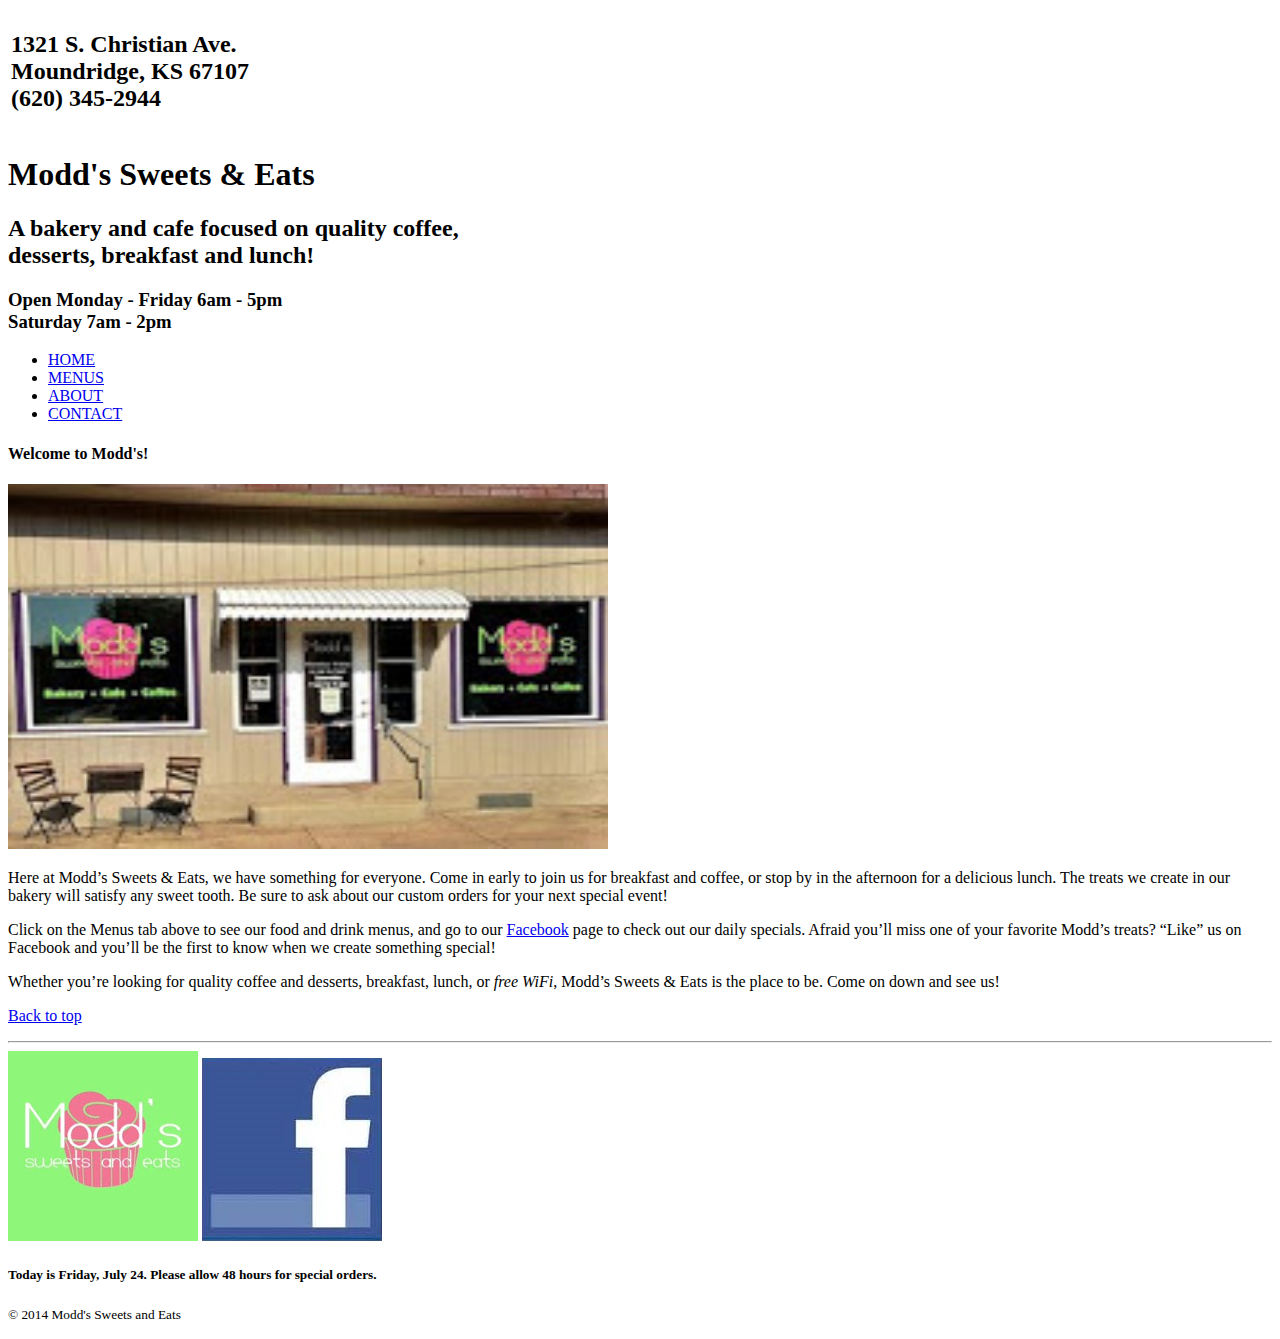
<file: index.html>
<!doctype html>
<html lang="en">

<head>
<meta charset="UTF-8">
<title>Modd's Sweets and Eats</title>
<meta name="description" content="Modd's Sweets and Eats, a food, coffee, and dessert cafe in Moundridge, Kansas.">
<meta name="keywords" content="breakfast, lunch, coffee, homemade, treats, desserts, bakery, local, free wifi">
<link href="style.css" type="text/css" rel="stylesheet">
</head>

<body><div class="width">

<header role="banner" class="header">
<table class="menutab"><tr><td>
<p><h2>1321 S. Christian Ave.<br>Moundridge, KS 67107<br>(620) 345-2944</h2></p>
</td></tr></table>
<h1 id="top">Modd's Sweets & Eats</h1>
<h2>A bakery and cafe focused on quality coffee, <br>desserts, breakfast and lunch!</h2>
<h3>Open Monday - Friday 6am - 5pm <br>Saturday 7am - 2pm</h3>
<nav class="nav-main">
	<ul>
		<li><a class="b" href="index.html">HOME</a></li>
<li><a class="b" href="menus.html">MENUS</a></li>
<li><a class="b" href="about.html">ABOUT</a></li>
<li><a class="b" href="contact.html">CONTACT</a></li>
	</ul>
</nav>
</header>

<!--<div class="container clearfix">
<header>
<table class="menutab"><tr><td>
<p><h2>1321 S. Christian Ave.<br>Moundridge, KS 67107<br>(620) 345-2944</h2></p>
</td></tr></table>
<h1 id="top">Modd's Sweets & Eats</h1>

<h2>A bakery and cafe focused on quality coffee, <br>desserts, breakfast and lunch!</h2>
<div class=nav-unit">
<table class="center"><tr><td>
<h3>Open Monday - Friday 6am - 5pm <br>Saturday 7am - 2pm</h3>
<nav><h4><ul>
<li><a class="b" href="index.html">HOME</a></li>
<li><a class="b" href="menus.html">MENUS</a></li>
<li><a class="b" href="about.html">ABOUT</a></li>
<li><a class="b" href="contact.html">CONTACT</a></li>
</ul></h4></nav>
</td></tr></table>
</nav> -->

</header>

<main role="main">
<h4>Welcome to Modd's!</h4>
<img class="displayed" src="front.jpg" width="600" height="365" alt="Front view of Modd's cafe."/>

<p class="blocktext">Here at Modd’s Sweets & Eats, we have something for everyone. Come in early to join us for breakfast and coffee, or stop by in the afternoon for a delicious lunch. The treats we create in our bakery will satisfy any sweet tooth. Be sure to ask about our custom orders for your next special event!</p>
<p class="blocktext">Click on the Menus tab above to see our food and drink menus, and go to our <a href="https://www.facebook.com/pages/Modds-sweets-eats/126137490905964" title="Link to Modd's facebook page">Facebook</a> page to check out our daily specials. Afraid you’ll miss one of your favorite Modd’s treats? “Like” us on Facebook and you’ll be the first to know when we create something special! </p>
<p class="blocktext">Whether you’re looking for quality coffee and desserts, breakfast, lunch, or <em>free WiFi</em>, Modd’s Sweets & Eats is the place to be. Come on down and see us!</p>
<p class="center"><a href="#top">Back to top</a>
</main>


<footer>
<hr>

<a href="http://studentaccess.emporia.edu/~pschrei1/modds/index.html"><img class="modd" src="logo.jpg" alt="Modd's logo." title="Go to Modd's home page"></a>
<!--<img class="modd2" src="logo.jpg" alt="Modd's logo."> -->
<a href="https://www.facebook.com/pages/Modds-sweets-eats/126137490905964"><img class="face" src="face.jpg" alt="Facebook logo" title="Go to Modd's facebook page"></a>

<SCRIPT>
var dayName = new Array ("Sunday", "Monday", "Tuesday", "Wednesday",
                                              "Thursday", "Friday", "Saturday");

var monthName = new Array ("January", "February", "March", "April", "May",
                                                  "June", "July", "August", "September", "October",
                                                  "November", "December");

var now = new Date();

</SCRIPT>


<SCRIPT>

// getDay() -- day of the week (a number between 0 - 6)
// getMonth() -- month of the year (a number between 0 - 11)
// getDate() -- day of the month (a number between 1 - 31)
document.write("<H5>Today is " +
                          dayName[now.getDay()] + ", " +
                          monthName[now.getMonth()] + " " +
                          now.getDate() + ". Please allow 48 hours for special orders.</H5>")

</SCRIPT>
<p class="center"><small>&#169; 2014 Modd's Sweets and Eats</small></p>
</footer>

</div>
<script>
  (function(i,s,o,g,r,a,m){i['GoogleAnalyticsObject']=r;i[r]=i[r]||function(){
  (i[r].q=i[r].q||[]).push(arguments)},i[r].l=1*new Date();a=s.createElement(o),
  m=s.getElementsByTagName(o)[0];a.async=1;a.src=g;m.parentNode.insertBefore(a,m)
  })(window,document,'script','//www.google-analytics.com/analytics.js','ga');

  ga('create', 'UA-53265728-1', 'auto');
  ga('send', 'pageview');

</script>
</body>

</html>
</file>
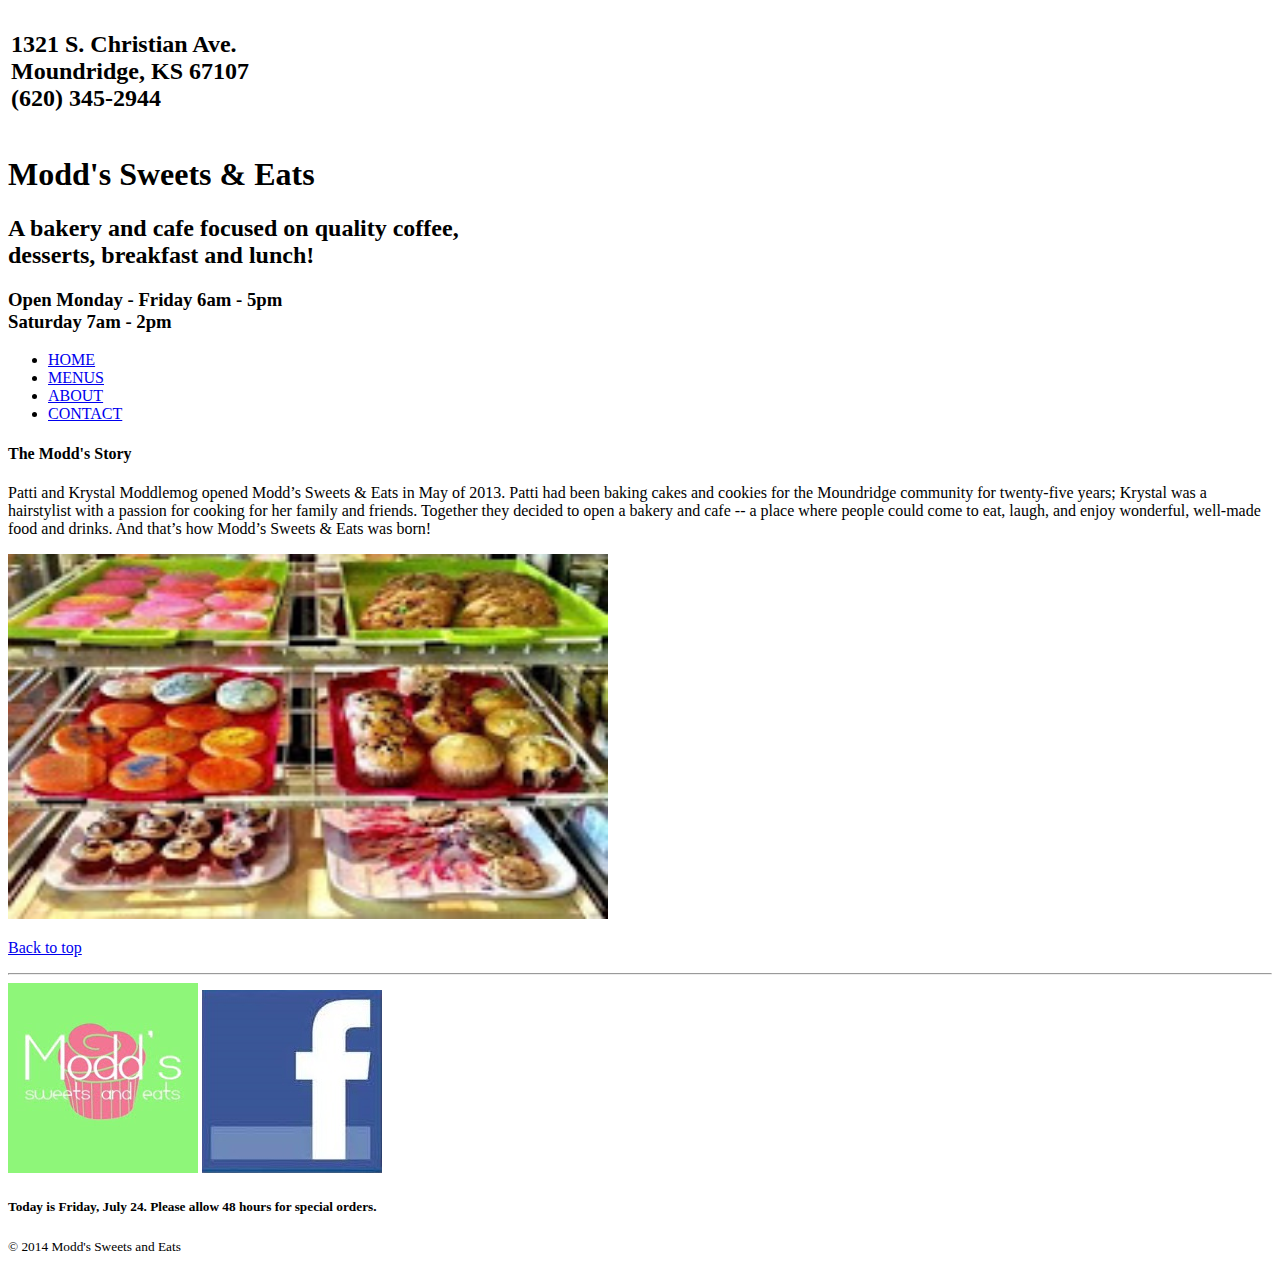
<file: about.html>
<!doctype html>
<html lang="en">

<head>
<meta charset="UTF-8">
<title>Modd's Sweets and Eats</title>
<meta name="description" content="Modd's Sweets and Eats in Moundridge, Kansas about page.">
<meta name="keywords" content="Moddlemog, history, Modd's, treats, cafe, story">
<link href="style.css" type="text/css" rel="stylesheet">
</head>

<body><div class="width">

<header role="banner" class="header">
<table class="menutab"><tr><td>
<p><h2>1321 S. Christian Ave.<br>Moundridge, KS 67107<br>(620) 345-2944</h2></p>
</td></tr></table>
<h1 id="top">Modd's Sweets & Eats</h1>
<h2>A bakery and cafe focused on quality coffee, <br>desserts, breakfast and lunch!</h2>
<h3>Open Monday - Friday 6am - 5pm <br>Saturday 7am - 2pm</h3>
<nav class="nav-main">
	<ul>
		<li><a class="b" href="index.html">HOME</a></li>
<li><a class="b" href="menus.html">MENUS</a></li>
<li><a class="b" href="about.html">ABOUT</a></li>
<li><a class="b" href="contact.html">CONTACT</a></li>
	</ul>
</nav>
</header>

<main role="main">
<h4>The Modd's Story</h4>

<p class="blocktext">Patti and Krystal Moddlemog opened Modd’s Sweets & Eats in May of 2013. Patti had been baking cakes and cookies for the Moundridge community for twenty-five years; Krystal was a hairstylist with a passion for cooking for her family and friends. Together they decided to open a bakery and cafe -- a place where people could come to eat, laugh, and enjoy wonderful, well-made food and drinks. And that’s how Modd’s Sweets & Eats was born!</p>

<img class="displayed" src="treats.jpg" width="600" height="365" alt="Bakery treats."/>

<p class="center"><a href="#top">Back to top</a>

</main>

<footer>
<hr>

<a href="http://studentaccess.emporia.edu/~pschrei1/modds/index.html"><img class="modd" src="logo.jpg" alt="Modd's logo." title="Go to Modd's home page"></a>
<!--<img class="modd2" src="logo.jpg" alt="Modd's logo."> -->
<a href="https://www.facebook.com/pages/Modds-sweets-eats/126137490905964"><img class="face" src="face.jpg" alt="Facebook logo" title="Go to Modd's facebook page"></a>

<SCRIPT>
var dayName = new Array ("Sunday", "Monday", "Tuesday", "Wednesday",
                                              "Thursday", "Friday", "Saturday");

var monthName = new Array ("January", "February", "March", "April", "May",
                                                  "June", "July", "August", "September", "October",
                                                  "November", "December");

var now = new Date();

</SCRIPT>


<SCRIPT>

// getDay() -- day of the week (a number between 0 - 6)
// getMonth() -- month of the year (a number between 0 - 11)
// getDate() -- day of the month (a number between 1 - 31)
document.write("<H5>Today is " +
                          dayName[now.getDay()] + ", " +
                          monthName[now.getMonth()] + " " +
                          now.getDate() + ". Please allow 48 hours for special orders.</H5>")

</SCRIPT>
<p class="center"><small>&#169; 2014 Modd's Sweets and Eats</small></p>
</footer>
</div>
<script>
  (function(i,s,o,g,r,a,m){i['GoogleAnalyticsObject']=r;i[r]=i[r]||function(){
  (i[r].q=i[r].q||[]).push(arguments)},i[r].l=1*new Date();a=s.createElement(o),
  m=s.getElementsByTagName(o)[0];a.async=1;a.src=g;m.parentNode.insertBefore(a,m)
  })(window,document,'script','//www.google-analytics.com/analytics.js','ga');

  ga('create', 'UA-53265728-1', 'auto');
  ga('send', 'pageview');

</script>
</body>

</html>
</file>
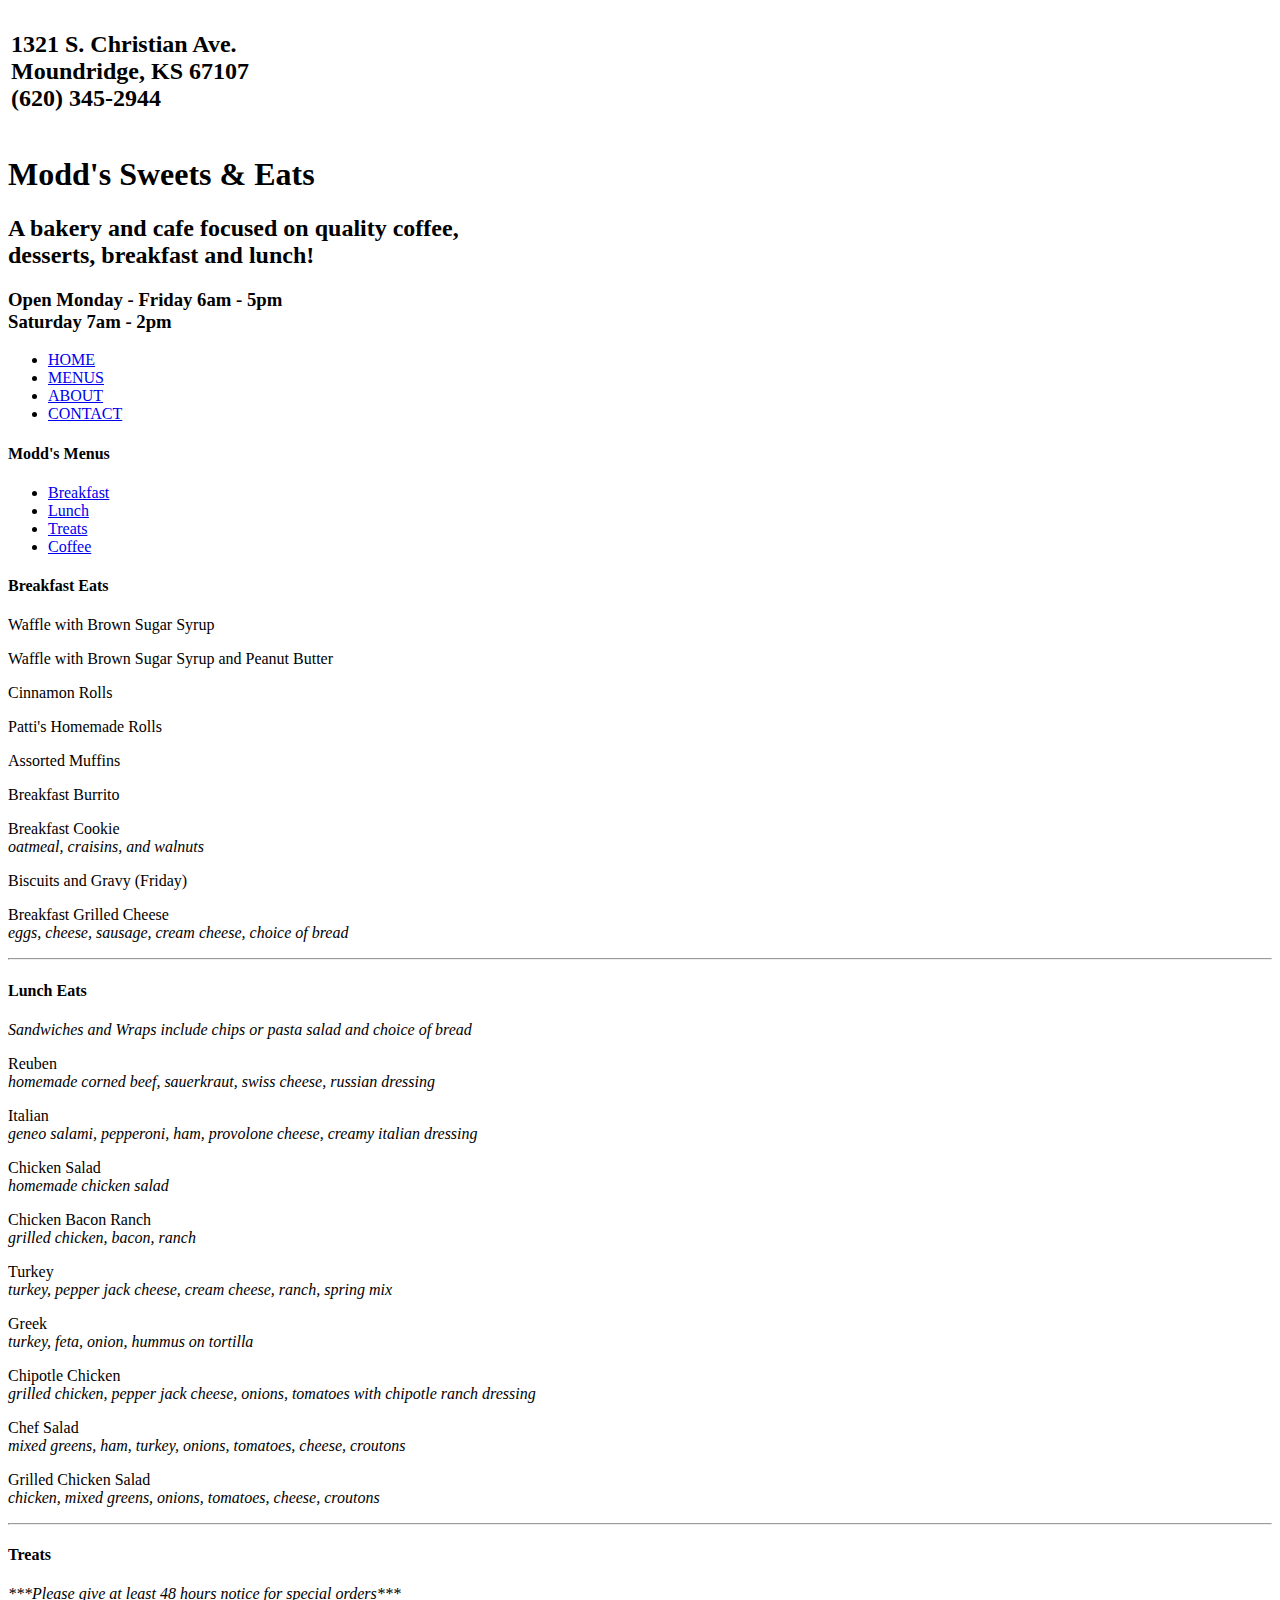
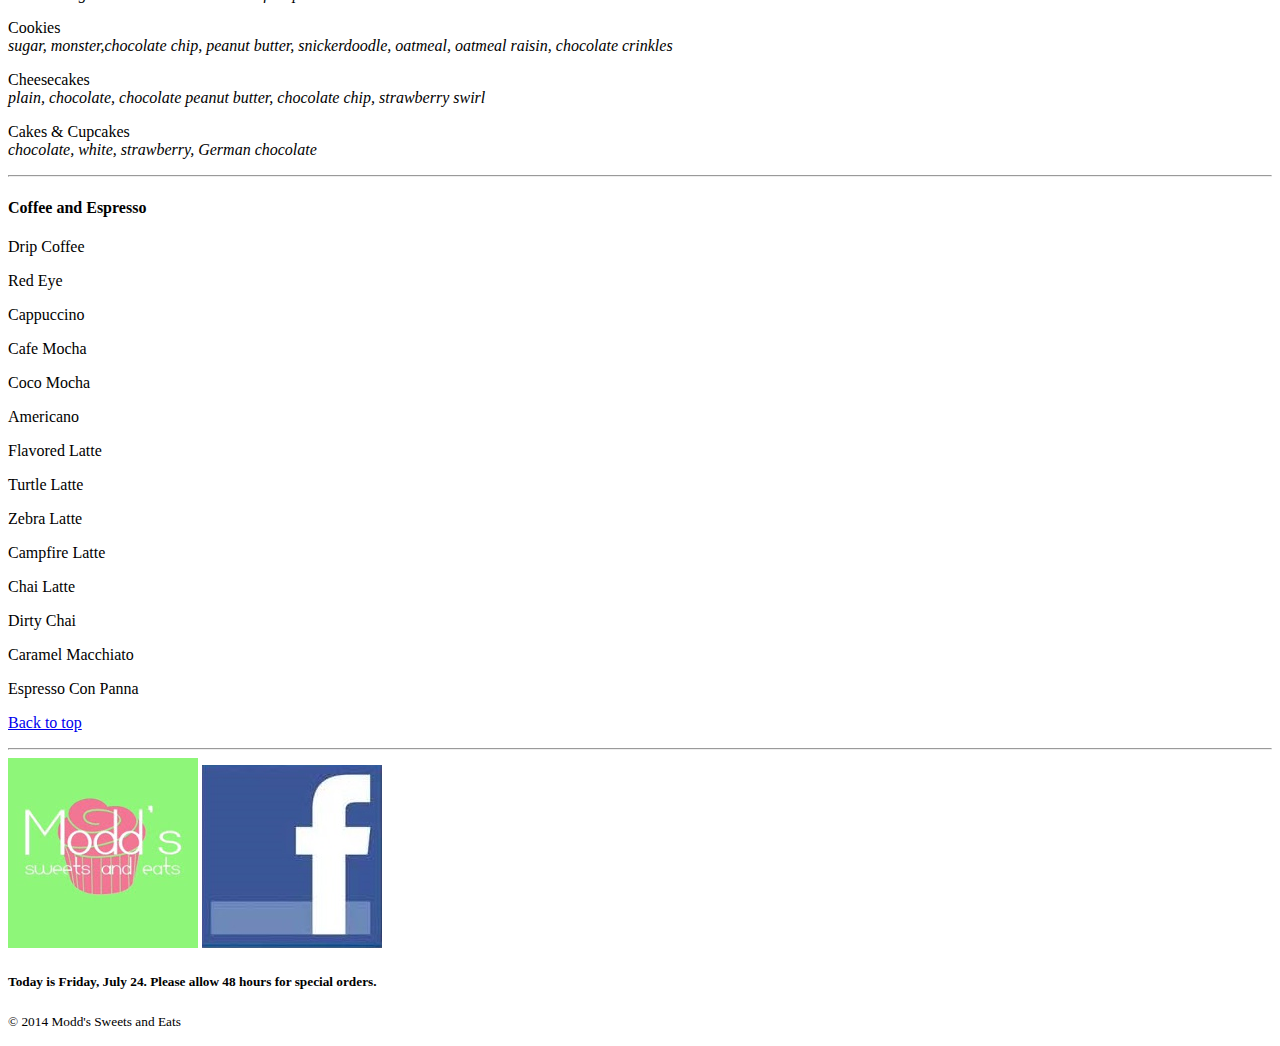
<file: menus.html>
<!doctype html>
<html lang="en">

<head>
<meta charset="UTF-8">
<title>Modd's Sweets and Eats</title>
<meta name="description" content="Menus for Modd's Sweets and Eats, a food, coffee, and dessert cafe in Moundridge, Kansas.">
<meta name="keywords" content="menu, breakfast, lunch, coffee, homemade, treats, desserts, bakery, local ">
<link href="style.css" type="text/css" rel="stylesheet">
</head>
<body><div class="width">

<header role="banner" class="header">
<table class="menutab"><tr><td>
<p><h2>1321 S. Christian Ave.<br>Moundridge, KS 67107<br>(620) 345-2944</h2></p>
</td></tr></table>
<h1 id="top">Modd's Sweets & Eats</h1>
<h2>A bakery and cafe focused on quality coffee, <br>desserts, breakfast and lunch!</h2>
<h3>Open Monday - Friday 6am - 5pm <br>Saturday 7am - 2pm</h3>
<nav class="nav-main">
	<ul>
		<li><a class="b" href="index.html">HOME</a></li>
<li><a class="b" href="menus.html">MENUS</a></li>
<li><a class="b" href="about.html">ABOUT</a></li>
<li><a class="b" href="contact.html">CONTACT</a></li>
	</ul>
</nav>
</header>

<main role="main">
<h4>Modd's Menus</h4>

<ul class="meals">  <!--these are linked to the h4's below-->
	
		<li><a href="#breakfast">Breakfast</a></li>
		<li><a href="#lunch">Lunch</a></li>
		<li><a href="#treats">Treats</a></li>
		<li><a href="#coffee">Coffee</a></li>
		</ul>

	
<!-- <ul class="drinks">
	<li> Drip Coffee </li>
	<li> Red Eye </li>
	<li>Cappuccino  </li>
	<li> Cafe Mocha </li>
	<li> Coco Mocha </li>
	<li>  Americano</li>
	<li> Flavored Latte </li>
	<li> Turtle Latte </li>
	<li> Zebra Latte </li>
	<li> Campfire Latte </li>
	<li> Chai Latte</li>
	<li>  Dirty Chai</li>
	<li> Caramel Macchiato </li>
	<li>  Espresso Con Panna</li> 
	</ul> -->
	
<h4 id="breakfast">Breakfast Eats</h4>	
<p class="center">Waffle with Brown Sugar Syrup</p>
<p class="center">Waffle with Brown Sugar Syrup and Peanut Butter</p>
<p class="center">Cinnamon Rolls</p>
<p class="center">Patti's Homemade Rolls</p>
<p class="center">Assorted Muffins</p>
<p class="center">Breakfast Burrito</p>
<p class="center">Breakfast Cookie <br><em>oatmeal, craisins, and walnuts</em></p>
<p class="center">Biscuits and Gravy (Friday)</p>
<p class="center">Breakfast Grilled Cheese <br><em>eggs, cheese, sausage, cream cheese, choice of bread</em></p>
<hr>
<h4 id="lunch">Lunch Eats</h4>
<p class="center"><em>Sandwiches and Wraps include chips or pasta salad and choice of bread</em></p>
<p class="center">Reuben <br><em>homemade corned beef, sauerkraut, swiss cheese, russian dressing</em></p>
<p class="center">Italian <br><em>geneo salami, pepperoni, ham, provolone cheese, creamy italian dressing</em></p>
<p class="center">Chicken Salad <br><em>homemade chicken salad</em></p>
<p class="center">Chicken Bacon Ranch <br><em>grilled chicken, bacon, ranch</em></p>
<p class="center">Turkey <br><em>turkey, pepper jack cheese, cream cheese, ranch, spring mix</em></p>
<p class="center">Greek <br><em>turkey, feta, onion, hummus on tortilla</em></p>
<p class="center">Chipotle Chicken<br><em>grilled chicken, pepper jack cheese, onions, tomatoes with chipotle ranch dressing</em></p>
<p class="center">Chef Salad<br><em>mixed greens, ham, turkey, onions, tomatoes, cheese, croutons</em></p>
<p class="center">Grilled Chicken Salad<br><em>chicken, mixed greens, onions, tomatoes, cheese, croutons</em></p>
<hr>
<h4 id="treats">Treats</h4>
<p class="center"><em>***Please give at least 48 hours notice for special orders***</em></p>
<p class="center">Cookies<br><em>sugar, monster,chocolate chip, peanut butter, snickerdoodle, oatmeal, oatmeal raisin, chocolate crinkles</em></p>
<p class="center">Cheesecakes<br><em>plain, chocolate, chocolate peanut butter, chocolate chip, strawberry swirl</em></p>
<p class="center">Cakes & Cupcakes<br><em>chocolate, white, strawberry, German chocolate</em></p>
<hr>
<h4 id="coffee">Coffee and Espresso</h4>
	<p class="center">Drip Coffee</p>
	<p class="center">Red Eye</p>
	<p class="center">Cappuccino</p>
	<p class="center">Cafe Mocha</p>
	<p class="center">Coco Mocha</p>
	<p class="center">Americano</p>
	<p class="center">Flavored Latte</p>
	<p class="center">Turtle Latte</p>
	<p class="center">Zebra Latte</p>
	<p class="center">Campfire Latte</p>
	<p class="center">Chai Latte</p>
	<p class="center">Dirty Chai</p>
	<p class="center">Caramel Macchiato</p>
	<p class="center">Espresso Con Panna</p>
	
<p class="center"><a href="#top">Back to top</a>
	
</main>
	
<footer>
<hr>

<a href="http://studentaccess.emporia.edu/~pschrei1/modds/index.html"><img class="modd" src="logo.jpg" alt="Modd's logo." title="Go to Modd's home page"></a>
<!--<img class="modd2" src="logo.jpg" alt="Modd's logo."> -->
<a href="https://www.facebook.com/pages/Modds-sweets-eats/126137490905964"><img class="face" src="face.jpg" alt="Facebook logo" title="Go to Modd's facebook page"></a>

<SCRIPT>
var dayName = new Array ("Sunday", "Monday", "Tuesday", "Wednesday",
                                              "Thursday", "Friday", "Saturday");

var monthName = new Array ("January", "February", "March", "April", "May",
                                                  "June", "July", "August", "September", "October",
                                                  "November", "December");

var now = new Date();

</SCRIPT>


<SCRIPT>

// getDay() -- day of the week (a number between 0 - 6)
// getMonth() -- month of the year (a number between 0 - 11)
// getDate() -- day of the month (a number between 1 - 31)
document.write("<H5>Today is " +
                          dayName[now.getDay()] + ", " +
                          monthName[now.getMonth()] + " " +
                          now.getDate() + ". Please allow 48 hours for special orders.</H5>")

</SCRIPT>
<p class="center"><small>&#169; 2014 Modd's Sweets and Eats</small></p>
</footer>
</div>
<script>
  (function(i,s,o,g,r,a,m){i['GoogleAnalyticsObject']=r;i[r]=i[r]||function(){
  (i[r].q=i[r].q||[]).push(arguments)},i[r].l=1*new Date();a=s.createElement(o),
  m=s.getElementsByTagName(o)[0];a.async=1;a.src=g;m.parentNode.insertBefore(a,m)
  })(window,document,'script','//www.google-analytics.com/analytics.js','ga');

  ga('create', 'UA-53265728-1', 'auto');
  ga('send', 'pageview');

</script>
</body>

</html>
</file>
<file: style.css>
�PNG

   IHDR   �   �   "�   sBIT��O�    IDATx��ٓ�}�{�\+��� ����])RCrd��z��px���ï�_���o�a"<3vxFs���3�4�dq(n I�X���譺k�r_�r��X)Ap��P�]Yu2�W�|���~��`Ĉ�=����22���tF< #��Lg�22���tF< $�oeeE�e�����ٳg�=z��A!D��S��=�&��|���J%!��s>77�h4��`�0qw�=z�� !�2 p.��Z� � ����0(�t!� 0� B@ � �+�zI׹3��Z�U���^-LL|��7�q��c��?����\>�#G������??�8!��u�ؘF<s��쳳Q�=:���Bp���)u]j$M���\��)��~��?~�@�lߟ,ON���(JR21q�a_��ߒ{5�;q� h�J�����d�1U `L`�^�r�!̺%�9ʺ#��3�Ƀ5i�gɽ�N�[[��4�4��Jj.'+J�i�3g����t:���9˲  +++��;�I�PU��|	#�:9�\�¹H��\�)�4)�9&&&�8f�ٶ��n.�������������������qQU% �k�������PP�N��A�������y �"IJi.��#t�u'{q�׫V���mB��{����,!����^�r�++��W�Y��u�W(e��å��Ύ5?_T<1�SU��	����>��������̜8q"����B��(J��B!�˥iz���?���LM-  ~�p�������m��'
S�����~��WWVV4M������{�ax���cǎ9rdkk�V�U�&�"����6���erF6	�\@c  ׍  ����
 !�R*�rv,{*IR��q�k��ώ�i*˲�1�y�	&�X6>
!0�{-���Z!��φ{5�$a?�ѕ矟@0�moq�I�r!@>��~�ɡC�� 綶*�\�uk����3T�!_ˈϔ{����yf&��@QH.'�˚$���� c!���]�#A ��s�J�#���q�!���.��r��}��c����u����F���ΰF|e�z�x@n7�(���e�i:���3��ϼm#>��N΅�q�����������W�������i����ˍ����c���#>o�i!�  �i��c����J�B#/�ܫL���zݝ�4(��^/�4i|<�h���K����N��o|C������zG�i4���Ϩj.����^e2c<Ih�����I/v(��~���C��W+  ˲Z��뺅B!
�4M���͗��vr�$�l�Q���S��A���ϔ˖��q<_�|M���^M�����o�,,�(Me�,,�VW� ����ښ�n����������T�� ��K�tY�0������
�R�̸<5s�!_шψ{5�,�!{�1Bf�Ӕ)
Bd� �� LCv,k�X N1�����W������|1I�`i�s��T$q�0F�.�j5kz:��m-,�'F���ph�,I�uөi�i˲<�[ZZz��'� ���9r��HӐ������W�,I!���t���I�.5n���� ô�cA���������~�8q�AH%efZ,?���Ç����ql�f��M�4��y�#>e�C&s� $��Td�ֈ�&�������-g����}�:a�hZ���f��Q�ňdt1��Έdd:#���x@vW+WWWEI�dffƲ�+W�;v���}�l�k%�ɛon<��T��[Vt�@����2��~LF���}��Eb��������$!��5���5������-�r�F���޶d3�Ð}�q��WN���ַ��;\�ժ�����^O����E&|8<x�,I��v���(J%	3�	AB �yR]���NM!M+:����<99��z�W�^=r䈮�V�\.���LMM��o�&��0dM+4��(I(!�^w����g����E��a(IH��V˳���S�&����t�.�����G5 �x��o_1ӕ�������ʯ�fg��2f��_�b}q�|��8�����^/�����?:y\V�������Gg3����� �i����&B��j��j۶,˪���=]�C�l;r����ER����4e]��BA�v}]�+"I*���J���xL�����R��i����`PPe�bE��a��%	C�:�u9��b�� �.�PW���ss^�K �<��$[-�С
�|g��!!�v}Ӕ�M�������2�:�!�R�i��8�������,�4�c�q$I�
�z~y������N���)����0�eE�����=7K)c�7.����˺�a� !��%]�8U�< ���	A�~��2!(I�ж� �A@(olӔ �e�4U%	B� Ir�,cl�T��U����� p���lNMM}���׍Ms7���b�P���_ִ����q�ɲ9E!}���I�dg��U�  �\7�i^Ei�!�(�s9N��ߞRH)G"� ��ۗZ�
h\o�k����8���1&0�����8�i]��R��TQB���\N�+Q&I�q$L�JEpG�*�x��D�F)�����n�9�+�R��﫲���1!w����_���N�^��7:d�6 `8�۷OQ�'N��,e����]��6-+B
ug�-��|^%�;�8r���i
^{-W*�s!�����<ypbb��	�t�4B[�����/:����7�X�c:;�������~p�����Gլ[���5Y��]j4�9�
BX���.]��1�t��iCQо}���_/���]��}w{q�"Iȶ�5���V o��!djj��h���5�Ma�X<|�����w��s�I�t���+�<59�������㏏w: �q҅�������?�O��r��'&N��9t���ɿ��Ƒ#����k���ry!!|ke���C8u����k����n�� �u9����n(�8yr���;��:T  V*��TT.��n�?��T��I4;���W��P
�$	Bc�1�0{�����i!�1��pWR  ���Z͚�-�̹�c�1D�)WU�BD�!dBJ	B B	�1!A�0BPʃ ��d  c�R.�P�$ ��2�!ʘ�(�Q 8!2����  H��cȹ�b1����ׇ�  a�����HUU  c,MS�0��f���� I*c�^�''��4e��(�A��p���+�c�0����Ç+΅$����b�`,��@�j���L!��,c! �"�T8����ű ��\ȹPU)��,������iRF�q�?r��ț<�M�G< �h:{9{����ǖ ��7��q��DѽO�������Ə���q$������ٕ�KKK�~cccqq1�Ƶڅ���?]��2UU�z�!x����~��䓓ǎፍA����������T����l�ۗ/_>~���q ���Ӕ����)����]�4�Сb���޳�NK��q����g
0F�O�(A�2�e��m_�f���W�� ��_ 066v��ى�����4M���g!�A}~��Gx[�
�jJ)ˤ+!Y�0�5�  �c*I�s��{e � �g�����R��`,�4�$I�2l�l@�P�$��ڝ0�)GR�2�$a�B �(�P��8f�2J9�c4��c9Ia  M"�4M�$���Jiǉ���q�(�(>�����؈�^�g���a�c��s�|!Ei��&	cL�����@Ӥv��u)S�K�!E(�$uyy�^�3ƚͦi��^��}�q(��^uuUӴs���rZ��,TUCێ� i��BA�"Z�Y������W.:q�	=���E��g77�z=+�A0f(�����7k���1k��~�B,+�"���qLm;v���P�T ���;�85���/>�8��]��H�T��8�?�Ɋ�K���z~�f)
��|�K,+�c�1�z���>�v}E!B���&I����q���v�ڵk�r����M�P$IIS��Gu]�'�v��W���Ei�t:n��om-+��|J��$�����M�����k�����.I� �|��i��ƧO�  �]O��ړ$�1B�$i[�^}00%!Ij�����uc�O����h�}E�2��?�9���L}8��hT5	@�,k��t�$	� ��J��1���iV☖�Z��J�\0&&&��ؘ���;�3�u�O=/�e��@�T��B�m�J%���ʊ�(�NG�� ��*��������;E���� B�8q� �4eA�V�R�5ov���d�$#����b1'�9E��f>�^�h:"�! 0[4��t{۲�8K��ڲ�洬0�E�,���2�3 �8ɡD�  YF��P�dG����ϝk�a�����㏏�n������t6662w���hDQ4�$5�iy�Q�XV�1���TJ%���[���ʹõ�!�PQ�a@BT��z��������}������lN���!@��*�Ge��vEܶ�	�5�c�J=]/XV�jy�nFi�����N���a���X$�����l,�4eL����?���'v;Y�O۶�����S��l��V����tܽ�qL'JSvӑ8{� (�7������(�|?���]�;6-k��l[V�$^m�z~�Q�Ҩ�Ʋ�(J�<�s���mJ�(B��zNx�':Nx�)��.*B\��c��M��}�=/��t��=}g��}G���p���;�QѲ�ك$�K[���/�	á�!��.-B���n�{�����Y�Ƹ�X��=���e��[���ð\�fg��nP,�?��J���Oc]7�u�����l��\ZZj6�����1���^V1��ѣ�ei�Fy����/�����A\�z������֖�z/�tb|�c����C��6'�tv�eul�(��Ri�m����7����0�{�鵵<�l�q.�j���\�/���N���������U�|�볜�ӧ�=6�(䭷���+�Κ��q�8��j���i�j�ݲ�+���{�i�����LM�m;n6�8�/���Rv�\�����B� !��u������f H�|�ԩ�`�(�,ˎ㨪Z�׏?��O��Wgf���W���|㩧&VVzO=5���R��cW�z��1��;����17� ����iZ��m�ۅB�駟���̱��i*.^l?����RO����%J9 �����Aibb? `��	}��I����O-,T\7�$T���06���絩)�0���.�bZ�����w�ؕ�i�2�<��J����i&���R������Ӕe:8M9 ¶�)3�ɔRJ)B�R
!�4-IY��8v]�\.s��04Ms�xVU�RJ̖f��f�d��y��\� ��q.���4�(	��,�i�sىi�ҔIFb�|?A2�Ӕ����aL�4��TS�0�uE��sΡ��� �a�iR�2J9!BH d��q"�Q�RIE�όB�$�$q�9�1B�$��2Ӕe�>B0���KI�(�Q�J�����\!����,�0�y����e]!J��T*9J9B@�P�4e�Ld���/g��n�J� t�XQ����n�뒦IY���R!�4Mc]�˜cW�lnnRJ/^���� !�����ͦ{�rB�$,��i�:occ��h��$��K%uO&w:�K�.���$	�|ggc������'�� �������t�������+
����� RE!���y}|?%$�$5J�>{�5�A0�����8N)�x{�b�vpb���ԩcB�h�ͦ��+�e�q̚MGUeJ9�$�)�]׭��`�u]��F�3Y.'�/Iʙ3;q�8��W�;��2���~H�(d8���nן��)M���v���FQ��v�*�Ngjj*=YV/]j���󥥮a(��*��Բ�$a�2p���e ����0��j��*
��p0T�& iu��2BHQ��IY$�Ą��S�"I��t��B��E!�J�yU�$I�,#�d��M'�c��ECӬ�1-�����]�\���ܩSی	��&��z^�'�� H�tcc�4M!DE�F�4M�P�V�4B����;v��}���R�T���N�\�5-�o����q�$I��4B�$i^GI2Q,Vc�P ��2Y*钤+jQ�(�0����8��ƲLC6ei�!�"�녾��2�4!IjLi۲4Y&=��y��+���N�E�PPm;�c*0�4����p(�~�h6=�a���]t:��b�0DeQP�a������瓄Q*.\h���T*z����8qLӔSʯ\�*Q������(��qG�u ��k�dY�TJi�n�����h��&r��B�NǛ�0o>�s���cc��L��%	U"I���$I�0�(�$)�2�0Դ��(� �7�9����{tG&��� � ��9Uu�A���n��2ζ⺍�-�n��1�+Js8,�r�|KX���!M�{�|SY&��l���\�5�C\ߨ�N</&�#B���l�5����n�{��ſ�˿ ��\��=����^��ٷ��rY��1{��PP�}w�R��sS�@ǡ��)�����������R��z��	!��n�PH��رc�m+�"IҩS��������Ӿﯭ����K�Z�u�o}����A���~�f����8I����ؘY,z��l۶�ï~�{'Ot���m��S��L�&����N�d��~�:;[C��ړe�o�2�?��q�xUQ��oo��ff���X���/����
�t��i;�R��'�=�¤\�}㍵�)Ӷ�Vˉ"��o�KSv�®L.�u�����, �a�O�>}�L�4mgg����'Of2��o�<X���7�zj|e���SӲ�8��]��iʪ�ܥKǉ_x���� |�wc�,����J�'�x⣏>���y��q<����O֦��)�c�ɱ,[/~��[HS��c�1�$ !̦�ON�1�K�[���,�SQ�(�n���|~���29�a�'�]���d��D�za��	�~�!7M<Ud ��I.''	KS*Ic�1�!���*4! c)N�0ILM�H�e�yJ�����n~�$�Y!H���dc��i��"U�   Dq#��I���PJ��*��1V���lg  �L׳�,��\�Y��yY��  �&ٗ���C)�u!�v.W��L�L����?}�'  �?TU��v/_�b��u:^6��t���a.'w:���IB���\֢hW&w��+W�d+�y�^'�lllH��!  �=�������v��>�Ί"" ���aH�Z^3!�戮�H���Ξͩ�d����J��u����`�ݞ+W�4"Dz���  �j�����+��~�1NS�j��*1�+�)�}��t���$K"1tcs���v��1�ܴ0��� H� ���ucU�Z-we����+�kZn0X����  �nw8f?� r9�4��~lY��q��v\�۹��1r���r���v��\�2�5M�,۲,�u]��D�mۜ�(�U%��˕ �����M'_�B�L��f5��bQ��v	A�q�D��g��>��$!�8I�P��]���~E�42�z�nBhssSUU��ӧ�;溮"������v�R�U5��>�29�h�f29�dr�2!C�ﻮ�\�w�8I�
Pea��if.�I1EӤ��^{����HҮLN����; &3_��T*z�f뺔]`���v\�Yͦ��}mlX�!�5MB(�e��j�a�����j�C��  �0]/ ��hu�gr��0d�Ӧ�D�.��Yh���7gg�0��"��} ���r�P�m;�ϟ={�4�r����8�s��g�r2n	��M&g�@�>Q��~��)�����c��Os�[�h�Nn�� �4)SU�n�cA��iZ������!%�v���v�P��@��0�q��`�}'�4���gY������.7�i,�2M��ѣ �Fcev�8B�V��N%��a�33�z�	C��xG�VTU�$���+���Bp�L}z:oY!!������
EB���~�󼉉����|>?77W*���çN�,+�����i*.���R�)G��bq��W�t&� ��{l��r  I"fgsV~�������:D����^�	��SU��+    IDAT�G���a��1,���)��r}����\��?߮T4 ���j����k{+���ˆax�7??�빩�!����|��{v �����ױm;���I @غ^��$���"I8�i.'�)����텅�eE�J���0d;;�ؘ�1�$�( ��fcǱ$I�HR��0L!�2��K�/w����$��7�4�5�k�ssA�Ei�:c۱i*����
 �H	фqLUEb��0da����p. ��ș��q�J�n
R ������_en����t]7MSU�~�R� ��nmv֜�0z��1���@ �8MY>�U5�yc�^�Fn~~��v-�����lk���텅�uc�i:�c��ѣ\]��ٿ���)���0�޶N�c�g^�'p]����������$	M+�z>B0Iƨ�p���� ��~?ܿ_R� �������B?�g��ÝRi����/�����eY��  �vv�R>������_]ZV�8��?����,~�u�~���v�m�Z�^�q܏?���﫪Jn4������` ��p8�!!����Ύ��,~�a�4�0L3k�</[��4�s�.X�PU�0t ��ˊN�ޱ���SY�[[���ݮ�|{Ouu}����xg0�} ���gw���ܼ�����m��n�A�{/HS�T��?݈�<��C������G܌�B�snz��I²�� H��B��w{X�bu�w�Ӕ�'�r����y���9��]CA����z��N!���1��q����n�k�f�ql�N�����-�cY]�ɞ����[V(��kh�=����  �����[���m��A@)��/_����k  ���5�'NH׮5EQ�w�y��UU=w�a�n����߲I~����OO�T�9�8PXX��˿\�������*��*��_0�0���S��OLL�������jZ^�����/NMG�T~����Ysn���>|�%#�� ��򒡪)� ��O㓇�/w[-?S]�Z-��|�@���H/�0+�x��
�
�㏓Ba �7�7�>���i�~�ܹs���7]ם��H�A��B��i�V�8fQ��u����!P(L'��??�����^]i4z���Z��zJi�v���!ԫ��;s��ir�ፏ��Κg϶��H����>B�R�Ξm���4׮�x�j�s�RI9z�$˱aT�^Z  �9�)cG��V��c33����`�1>y$��Oz�T�
��p� }����믯?����K����r_Q���ũ)Z,N������̙�}�k�V�T*�z����+�Z(���#�a��[[Ţ��u���A L3��!BH�$BH��ƅ�8  M#ƈB� �R�n���|ǒ$ɲl�v�Xd�r��>�KA4��t�s�9o4��G�9��0�a�zN�t��(�����8Ƅ�� �,a� M���$p=��2ƅ��e 0�"e���|^ A
���q77��1Fi�u�!��a�f�y�<Sʮ�V�����y�^��BA�eiv:"H�,D#�9���-��"+a�O����B2_��jq��(R�P!@V�:�h��w�EO)C"���fi�K~+�P��4�d9�4NSMQ4Y�n^F�� 8N$�D����~?��� ���3;[ )���2/B!���^2�$AE�y^�8Q���"��|s��_�c���>33#� �d�&�R�嗿�xᅪ�������<q�D����r��}ll,�J�\�x�|���J�8f��w�`���C��� �+
Y^�=���<R� clv���x��b�躌�|nsËb�.��ggSJ�6:��i�'�%m�{�����2�s�. �������vB8Μ9���0���&  M#J#�x���~��Y˲J���yaz�w��5 @��%  �Ɔu�RǶcUŭ���G�~?LSf����ж�Z�B�\7�jV���5��n��� 	es��\�" Xi6��wVV�*&!�� �L�x�ܞ8��)!$�cUU}��]w�~҂~�pY��qq���,r/�1cl�dD۶4Y�)���,�C�6���sC�P��?��b�x��ɷ�z�\.�E!���?_�/�� ����3�̺n�(�4��㹕��������$i.\��ܜ���z��c�=��V����׮��~{��� ��CӔ9���������0I��ͦeya�o�������?���͈_�-2Y��
f�!�X.��4B� D�^�8�I��:Q���4B�y�$IAdz �y,I:  �Y��U�9 @�2�  BU1B�	�!�C��t�DQ����������/.,,$I�8N�\^]]=r�H!�o߾b��y�Qwj��4I�e׍���'�B�, W�u�q ��v�\.�~p�𾝝�4Ƅ$!׍)��ㆢǉ}?�T)_P�u#TSK��Egb�=��<o���Y�-Y�ehZ���eI��f��$���\6�������M˪�OL�!,%I�ˍ�.�4ٕ)Bp����_�x��hloow:�(��0|��8�Y�&�`���/�jv�nn?����r% p @�ӡ�������g5{�$�a�Q��g8�� t:�ҕN����^w.^�$)�twc^=�[^^v'�� Ξ=���UU	 ���:�}���ph�6�xcc�q�v�}��  �P���Y�����_Vn��ٲ_�s~q�d�)�$��|��A��#�� ���'l* �gy�!+D����ژepG����-z��������oe.���_��^x�R�ll�9p�ϋ��ՙ3���E����,����|R��'�4}�����r�R�_�r�;��������p���,uwcc������moo�ɟ��J����򋋋��u;c�yhr2�����>qX�;;�?�x���-2���d0  EQ�nu��$,� B�H��eG{^l�c `ۖ,˾@dYVUM��?�pqq�0�8�9�\N�n>��) \O�e�`��\�e7UI�`�iy��gk #>o�2`moog����X�u�ȑ0-�ڷoB(�UX[�OL��(
i4�bQ5EQH��n����j�^�)�SS��(�N�#��e��������,H#��K��S(L>�[0����+��8�-��t:�$�������ͬ��  �7(�fs99�S;�?>�9��T��f�m4 `�(A�./��eMQҩ�lŤ!ÀR��,�ҥK���J)�\��L��-�N�߯|������ˑO�� _�sA���bN�,a;�x����
B�Y)�������@�L�kY�D��g��6b���.��o���3�\�t�Z����_|�\.g29Ӌ���7���J�X��~V�P��z�jV� ���699�������~y��ď�<6f��o�� ��w�������X>? xkeY���a�jt|�ЅMѕ+���+kkC �׾6���WV��;�Je P�����0�nok��	{2�3�:��WM!��:�0�� �� �c�%�e	۪*A�b��a��mBH)+BE����;���s��4��aj���z=ש�fB)�$��U���8��� �b�e_��9y�,I �约�dY���i�t�#`����d�(�4��z�F �������8A���z.j���Y��v;>w�N�"I�,�3���]zl�i���#I�XT�Ċ"{k�����nq�[v���0�q��~4�ٱ�IB{� +ejlz:�hs�y�d1���Y5ME�AGv�!��4�\/�z}8��̴��~�������t=�8�|~c�|i��ϫ��_*iA�  �xc�ر�$�f��t�rY�TtU  �������������G��7L)� 8w���ĖJ��#!X�F��}J){�1 �G[V�:v  ��R�����p�j�7�[<�����pܕ;�Nd�f�"/>��
��x@F����tF< #���0��ui�,�4I�0�R��giJ�%	 �3ƒ$v�G���v�6�祾_��ÅW^I\����}aa�z=(I�����۵�c?����dv��G�0|�ٝaŮ�\/��),K0!�t=�,9��I�3�4�Q,�W���|�2��#�]��Ҍ�Ȋ)���> ��lfOG��'�;�������ҷ����W�z��i�����(����Ν+
��LMM��y���G����]���~�$ ���o��EIӴP(���9K�dll\E���r���ܫL�v��v.IS�l�ǎM@'��S��Jg�
Ɖ���A�1��Z�566�9�e�1��Ɋ�[-��x�ܫL�4�y���m��t���~�Nm7�n��ooۿ�նm�;;vV��n�q��{﹮��t�8~뭷j�!ض;�F|<��<+[q󑫵����O�U#� ���'���:��y�D������b�\V/_�}��a� �57'�"gV���F|���^'�O��Ðϟo<X���+ !: �iY%��'o4:�KĽj�cc�i��� �����r2cܲ�e9�ѩb�f��^/�������u��cz�b'�W� ��N��}�8q�D��#�� @�$Q�����h�%�^�$a�n�z���ݰ�w�u��e��s����W��X��V�^;F|��5�Z����z�^�Y�n�q|��t:  �u}��t\  c�u� �n���d8k5�V����ͦ��z����q� �o\� �{�G��  ;ۖ���J�  �n?���[s#��h,//?����널>�`rr2�Y�V�EQ����$	��1����PU�<_�Pwj�l6;Q�_~��(B(+�CK��6,+�̲Zc���,F^�/$�M��6��g��G|�E	�x@FQ�#���x@F�3��Έdd:#���x@nY9o��(J''� H1F�$�O�N��7�]�Z��f�P(!����(�Ji�*��1�-�9��bqK��-WQp�����x�u�Ç����e� �s皯�R��ȶ�˗/�8q�����q�X������������̸s>&I��#�I��r��8�Q���67,!��ӍBA)��33f�j5w�r�k_���4��W^��!\^^�bq߾}kkk�|���SUuc�쨄�W�u��4�, W�����4)R�!��R^��$Q1�4MG�iE��� ��Z��d�W��Xê�M�d�1�t�ʌ�8fͦs�XI�1�ڻj��T~�ݭw��y
 I�u�/'�j:���톖��y�q�l��8��~���(jV}}��a,��H}9��^�Rι��]}����$I ���߈/(��1�o�����O;N�$��t��rǏ���v�4��j5O������/������]�=|��agΜ}��o���}˿d�k�ù�� x.� VVz%Bp�����U!��`0�f::�2�4�v���q��u��#�}�a�z��#�p�W���{�����nF�`t1���tz={�Jfۑ��a��v���W�M�R��zIPʂ ��O~r���4M�q gT��+�-A���� �M�ֆ�m��W*�\��!>���o�me8^�|ybbc������)��K/� ������Gz9#>;�/+����Ń�$�,��Ǳ��֭��܇7ys�*e!��&��??o����r�s��e�UAp��A˲�)G�s~��or�DQR*i�^/�4R.k������8�5M��r�5��#�ᗙ��&���P[3��}y�k�#�p�G�#�����G\gT�b�2�&�x@�ur�aYc!D!� �� �t����a��W�U��tGӫ/=�a:a謬\��MJ�ٳg�{�^�'˲�(Y2�ٳg��O� 0l�L�K�g�uR�$����#�p�߀��x��B<����n���x����e��R��� �GE'�,|ʽ�����  I�B��3M+���������/	�a:��3͑7y�.�19��G��7�/o2�p���ț<��"#��s�^����瞣QԺx1?3�0fI�_[+��!X��?�w���E���>�v�x�욎�hh岤i  �$�eɺ���Z,B!�Z�t��Ǐ�����^��H�=��sw����ݖ��L&��-(�c!c�1���ETU	ccD)�y+?ι���at��ɘ�2Ɠ��V� &�v�G���a:������<�cl}}}fvVU�cǎ�j��OD��]{��1Bp���-!����Q��r%�u��裏LӔey������qǉΜi�|�`���B�0�RI����^��]��Bڶ=���/�W��BA���Z�>yr�u�JE���P� ��������h�iZд��(jQ�rEU5������L���}���M#��:!$��k� 0�
 @Uɳ���1��]\���$)�d	 @)��g�%��19g �|^��-h�>R�)��  8 EMK9���\��bQ126�3M�0J��Cǉ'E �
.�DMS�0㱢�U��p��qM�՜zꩽ�%���A��^��M��̌l�ǖ���[�W9|؜���4u������2$K4��<M$MsZ-�T����A�(�$	 �<9cj�H���  ��@Hp�A��A) ���z,��RI1@�DQ�� gΌ?.��UŒZ��_[�U������]�RrC&��"Qn�ȶ�[[�K��\.??�6<M+G�@L  Ý����\6��K�` �h|���㏛���㘓����\��]^�
���r�� �(�Z(Ȇ���_aIRK���j��aa�̙}/�d�� Z�.�=*�r���Ò���H���cǏ;����A �BAp޻t�������  gg'v�$썍C��nya��������T�|�k�#n��Q+��I�a�%	�����	%�ʄ0�oӼ�mɅe�`  �\ t�# 	c!|��f:=��y�Z,����1c @��h㟸��C�H���-?���O��������6qD ���^ۻ�xql� �	J!A)�ҴT�ҿ 	�g�!�.�	z�BU�I���D�qo�/��;�;��C�@�âD����e�XO���/.�J%�0l����a�J��>s&)��J��q�ҥiL-^�Tx�w]������T*U�T���w݁�+=��f\^]�w���f~�_�z5�(q �Z��1M�������.�8X*u�Yck� 77ga¹vö���� �G��y|5����ر�ol�����չ��z���(��SJEQ4MS�Vk'������<��b
������"ϻ��t:���}B������c]WT5&R��.!,˼(
�J&9M3 ���"I�(�A���Hh��u%$��0�s�"�"������M� *ͦ��^�\d)�4��vub�U)ߟQ���B�p��y�뺎㘦	!DE�Q�q��$�������x��ĵZ�L�p��8I�  ����ɤ(��RA����	K�d��n !TU�TjK"����B!Er�TI t<��4 �����3$�N'��$EA��|W�5֚}�F7,����w���f��RJ���r&�QUunnneeerrrvv�ݮ��Ķ��b�� ���C9���VK��y�02 ����t:�F��j*��<ogg��I+��QJo��3���T���Z�3�4��O�d,gg-Y�\����m�0??51�Q�/�� ش�Ϟ钤(�لȋ*�TUc��M~r�U��lZ� C���uA��e��v�I&��.��c�io)7�D"����U1��`���fL,t�1��a��B�fL,t�1�B!B���{��8 �V�y�W*�^����V�t��`��j�0<�D���n�n;A@(� ��`��"RJ_�6�woTI+
�b�255e���ڵk���z�V����f� �f��횵Z�py�z��$����ݻ�˗3��B�aYZ.�0'?R����u{�A���?KH���F"�߮��`�Y��S�i�[�����H)�8 ��3aH d���誳������ ���RU�P(,,,��e��s�\�Q�D�޻W��&	9�v?�Ow�hoo�LFdY���b���x�`���R)?3 ��䉡�$!�_�&$9�n�&����4�.�B'�����@��   �IDAT1&�`�3� `0��	 P]���bL%	B�)
o��,�<� P�T��d? �D$���uU=aY1Uń�~���$GX����zX̘؏sfL�=M�}D��;Z�!�:$z�j}c��Ғ��?�u�ĕ+{���x�Z�_� X�y3�N�Ӕ��_޸���Ç�T�:u�Pw�����f��؅=�[�J��}Q�����ӔҞm���z���������ji	�_ԟ�&3cbi23�� ,�pώA�    IEND�B`�
</file>
